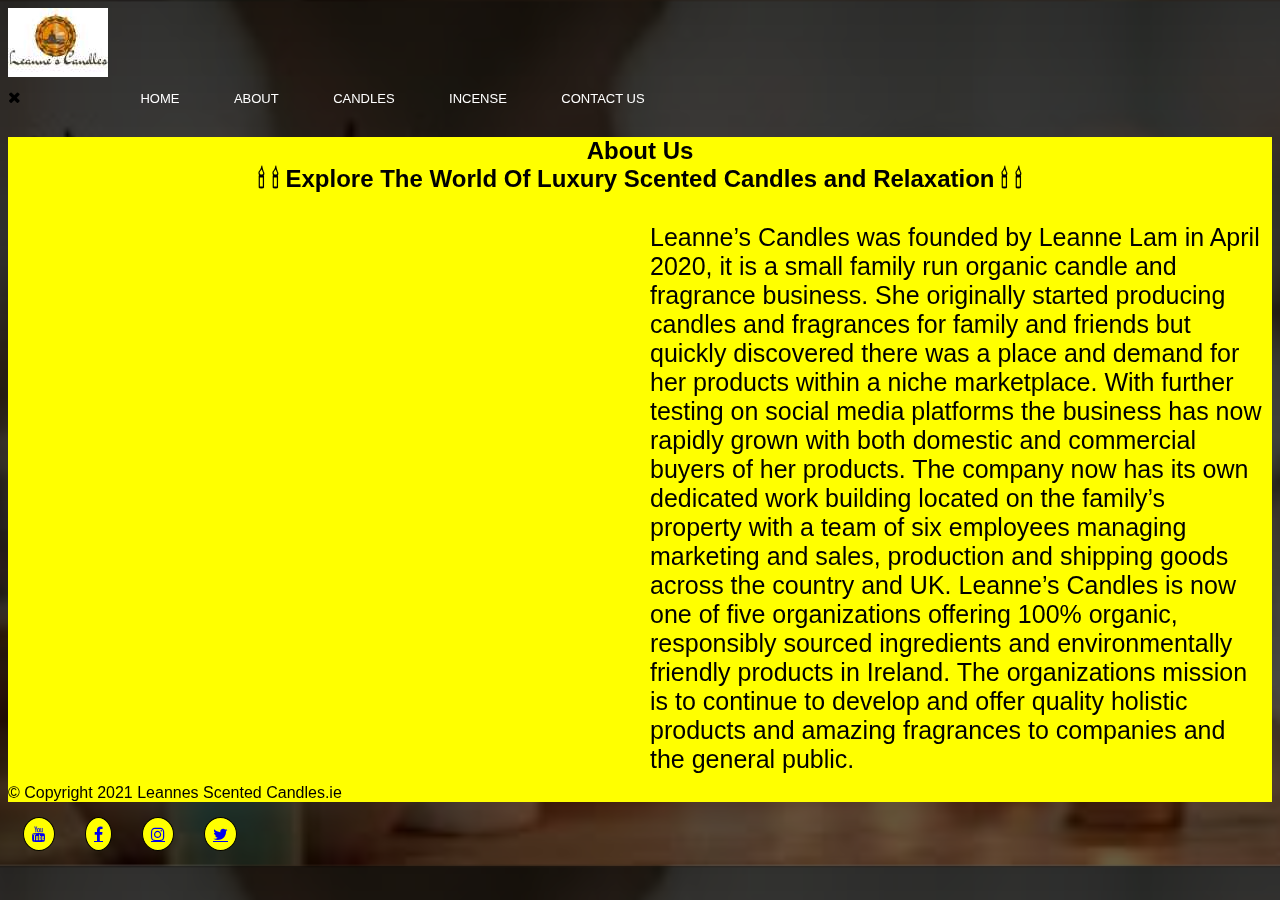
<file: about.html>
<!doctype html>


<html>
 
<html lang="en"> 
 
 <head>
 
<title> About Us | Scented Candles and Fragrances - Dublin Ireland  </title>
<meta name="description" content="Luxury Scented Candles at wholesale prices! Huge selection of scents! Retail &amp; bulk. Luxury Scented Candles for Hotels, Pubs &amp; Restaurants. High quality">
<meta name="viewport" content="width=device,inital-scale=1">
<meta content="text/html; charset=utf-8" http-equiv="Content-Type"> 
<link rel="stylesheet" type="text/css" href="responsive-layout.css" />
<link rel="stylesheet" href="https://stackpath.bootstrapcdn.com/font-awesome/4.7.0/css/font-awesome.min.css"/>
 </head>
 
 
 <body>
 <header>


	<div class="nav-bar">
		<div class="nav-logo"></div>
		<img src="images/logo5.JPG" alt="Leannes Scented Candles Dublin Ireland"/>
		<div class="nav-links" id="nav-links">
			<i class="fa fa-close" onclick="closeMenu()"></i>
			<ul>
				<li><a href="index.html">HOME</a></li>
				<li><a href="about.html">ABOUT</a></li>
				<li><a href="candles.html">CANDLES</a></li>
				<li><a href="#">INCENSE</a></li>
				<li><a href="contact.html">CONTACT US</a></li>
			</ul>
		</div>
		</div>
		
	

<div class="contact-container">
 <div style="text-align:center">
 <h2>About Us<br>&#X1F56F; &#X1F56F; Explore The World Of Luxury Scented Candles and Relaxation &#X1F56F;   &#X1F56F;</h2> <!--Candle symbols added to th H2 -->
 </div>
 <div class="row">
 <div class="column column50"> <!--1st column -->
 
<iframe width="560" height="315" src="https://www.youtube.com/embed/oopbu1V0WWA" frameborder="0" allow="accelerometer; autoplay; clipboard-write; encrypted-media; gyroscope; picture-in-picture"></iframe>
 

 </div>
  <div class="column column50"> <!--2nd column -->
	 
	 

Leanne’s Candles was founded by Leanne Lam in April 2020, it is a small family run organic candle and fragrance business. 
She originally started producing candles and fragrances for family and friends but quickly discovered there was a place and demand for her products within a niche marketplace. 
With further testing on social media platforms the business has now rapidly grown with both domestic and commercial buyers of her products. 
The company now has its own dedicated work building located on the family’s property with a team of six employees managing marketing and sales, production and shipping goods across the country and UK. 
Leanne’s Candles is now one of five organizations offering 100% organic, responsibly sourced ingredients and environmentally friendly products in Ireland. 
The organizations mission is to continue to develop and offer quality holistic products and amazing fragrances to companies and the general public. 
	 
	 </div>
	 
 </div>
 </div>



<footer> &copy; Copyright 2021 Leannes Scented Candles.ie

<div class="social-icons"> <!--Social Media links -->
		<a href="https://www.youtube.com/" target="_blank" class="fa fa-youtube">
		
		</a>
		<a href="https://www.facebook.com/marketplace/?_rdc=2" target="_blank" class="fa fa-facebook">
		
		</a>
		<a href="https://www.instagram.com/?hl=en" target="_blank" class="fa fa-instagram">
		
		</a>
		<a href="https://twitter.com/?lang=en" target="_blank" class="fa fa-twitter">
		
		</a>
	</div>


</footer>
 


	
 </body>
 
 
 

</html>
</file>
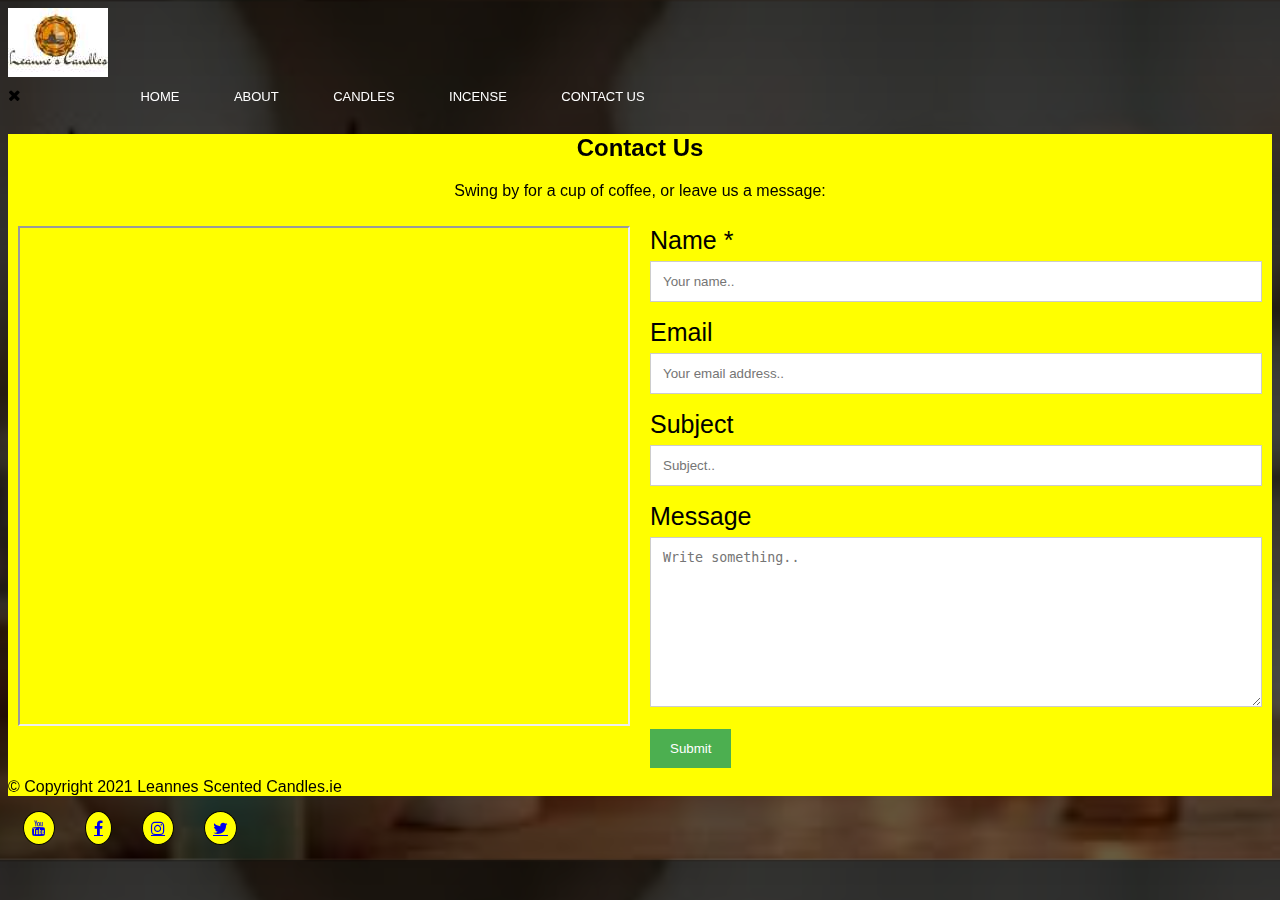
<file: contact.html>
<!doctype html>


<html>
 
<html lang=eng> 
 
 <head>
 
<title> Contact </title>
<meta name="viewport" content="width=device,inital-scale=1">
<link rel="stylesheet" type="text/css" href="responsive-layout.css" />
<link rel="stylesheet" href="https://stackpath.bootstrapcdn.com/font-awesome/4.7.0/css/font-awesome.min.css"/>
 </head>
 
 
 <body>
 <header>


	<div class="nav-bar">
		<div class="nav-logo"></div>
		<img src="images/logo5.JPG" alt="Leannes Scented Candles Dublin Ireland">
		<div class="nav-links" id="nav-links">
			<i class="fa fa-close" onclick="closeMenu()"></i>
			<ul>
				<a href="index.html"><li>HOME</li></a>
				<a href="about.html"><li>ABOUT</li></a>
				<a href="candles.html"><li>CANDLES</li></a>
				<a href="#"><li>INCENSE</li></a>
				<a href="contact.html"><li>CONTACT US</li></a>
			</ul>
		</div>
		</div>
		
	

<div class="contact-container">
 <div style="text-align:center">
 <h2>Contact Us</h2>
 <p>Swing by for a cup of coffee, or leave us a message:</p>
 </div>
 <div class="row">
 <div class="column column50"> <!--1st column -->
 
 <iframe src="https://maps.google.com/maps?q=Rathmines%20College&t=&z=13&ie=UTF8&iwloc=&output=embed" style="width:100%; height:500px"></iframe>
 
 
<!--replace this area later with map code -->
 </div>
  <div class="column column50"> <!--2nd column -->
	 <form name="contactForm" id="contactForm" method="post" action="contactServlet" onsubmit="return checkForm()">
	 <label for="fname">Name <span class="red">*</span></label>
	 <!--Challenge - Make the asterix red !-->
	 
	 <input type="text" id="fname" name="firstname" placeholder="Your name..">
	 
	 <label for="email">Email</label>
	 <input type="text" id="email" name="email" placeholder="Your email address..">
	 
	 <label for="subject">Subject</label>
	 <input type="text" id="subject" name="subject" placeholder="Subject..">
	 
	 <label for="message">Message</label>
	 <textarea id="message" name="message" placeholder="Write something.." style="height:170px"></textarea>
	 <input type="submit" value="Submit">
	 </form>
	 </div>
	 
 </div>
 </div>



<footer> &copy; Copyright 2021 Leannes Scented Candles.ie

<div class="social-icons">
		<a href="https://www.youtube.com/" target="_blank" class="fa fa-youtube">
		
		</a>
		<a href="https://www.facebook.com/marketplace/?_rdc=2" target="_blank" class="fa fa-facebook">
		
		</a>
		<a href="https://www.instagram.com/?hl=en" target="_blank" class="fa fa-instagram">
		
		</a>
		<a href="https://twitter.com/?lang=en" target="_blank" class="fa fa-twitter">
		
		</a>
	</div>


</footer>
 


	<script>
function checkForm()
{
var name = document.forms["contactForm"]["fname"];
var email = document.forms["contactForm"]["email"];
var subject = document.forms["contactForm"]["subject"];
var what = document.forms["contactForm"]["message"];
if (name.value == "" )
{
window.alert( "Please enter your name." );
name.focus();
return false;
}
if (email.value == "" ){
window.alert( "Please enter a valid e-mail address." );
email.focus();
return false ;
}
if (email.value.indexOf( "@" , 0) < 0)
{
window.alert( "Please enter a valid e-mail address." );
email.focus();
return false ;
}
if (email.value.indexOf( "." , 0) < 0)
{
window .alert( "Please enter a valid e-mail address." );
email.focus();
return false ;
}
if (subject.value == "" )
{
window.alert( "Please enter a subject." );
subject.focus();
return false;
}

if (what.value < 5)
{
alert( "Please enter a proper message" );
what.focus();
return false ;
}
return true ;
}</script>	

 </body>
 
 
 

</html>
</file>
<file: responsive-layout.css>
@import url('https://fonts.googleapis.com/css2?family=Pacifico&display=swap');

* {box-sizing: border-box;}
body {
 font-family: sans-serif;
 background-image: linear-gradient(rgba(0,0,0,0.8),rgba(0,0,0,0.6)),url(images/pic1.jpg);
	background-position: center;
	background-size: cover;
}
/* Style the header */
/*header {
 background-color: black;
 padding: 30px;
 text-align: center;
 font-size: 35px;
}*

header h1{
	
	font-size:64px; 	/*nav links container*/
	/* font-family: "Pacifico", cursive;
	 color:yellow
	
}

/* Clear floats after the columns */
footer {
	background: Yellow;
}
.scents{
	height: 120vh;
	background-image: linear-gradient(rgba(0,0,0,0.8),rgba(0,0,0,0.6)),url(images/pic1.jpg);
	background-position: center;
	background-size: cover;
	overflow-x: hidden;
	position:relative;
}


.nav-links ul{
	margin-left:50px;
	display: inline;
}
.nav-links ul li{
	list-style: none;
	display: inline-block;
	padding: 8px 25px;
}
.nav-links ul a{
	color: #fff;
	text-decoration: none;
	font-size: 13px;
}
.nav-links ul li::after{
	content: '';
	width: 0;
	height: 2px;
	background: yellow;
	display: block;
	margin: auto;
	transition: .5s;
}
.nav-links ul li:hover::after{
	width: 100%;
}


/* Create three equal columns that floats next to each other */
.column {
 float:left;
 padding: 10px;
 text-align:center;


}
.row:after {
 content: "";
 display: table;
 clear: both;
 
}

.column30{
width: 30%;
padding: 12px;
margin-top: 6px;
margin-bottom: 16px;

}

.column30 h3{
	color:yellow}
/* */


.column50{
 width: 50%;
 text-align:left;
  background-color: yellow;
 font-size: 25px;
 font-style: sans-serif;
 

}

.column6{/*for a 6 column layout*/
	width: 16.66%;
	
}

/* Position the image container (needed to position the left and right arrows) */
.container {
  position: relative;
}

/* Hide the images by default */
.mySlides {
  display: none;
}

/* Add a pointer when hovering over the thumbnail images */
.cursor {
  cursor: pointer;
}

/* Next & previous buttons */
.prev,
.next {
  cursor: pointer;
  position: absolute;
  top: 40%;
  width: auto;
  padding: 16px;
  margin-top: -50px;
  color: white;
  font-weight: bold;
  font-size: 20px;
  border-radius: 0 3px 3px 0;
  user-select: none;
  -webkit-user-select: none;
}

/* Position the "next button" to the right */
.next {
  right: 0;
  border-radius: 3px 0 0 3px;
}

/* On hover, add a black background color with a little bit see-through */
.prev:hover,
.next:hover {
  background-color: rgba(0, 0, 0, 0.8);
}

/* Number text (1/3 etc) */
.numbertext {
  color: #f2f2f2;
  font-size: 12px;
  padding: 8px 12px;
  position: absolute;
  top: 0;
}

/* Container for image text */
.caption-container {
  text-align: center;
  background-color: #222;
  padding: 2px 16px;
  color: yellow;
}

/* Add a transparency effect for thumnbail images */
.demo {
  opacity: 0.6;
}

.active,
.demo:hover {
  opacity: 1;
}
/* Style the footer */
/*footer {
	background-color: #f1f1f1;
	padding: 10px;
	text-align: center;
	font-size:2em; 
	border:3px dotted red
}*/
#navcontainer{
	height:30px
}

#navcontainer ul {
	list-style-type: none;
	margin:0;
	padding:0;
	text-align: center;
}

#navcontainer ul li {
	display:inline;
	padding:5px;
	font-size:1.2em;
}

#navcontainer ul li a { 
	text-decoration:none;
	padding: .2em 1em;
	color: yellow;              /*nav links*/
	background-color: black;
	border: none;
	/*find out how to make rounded borders in CSS3*/
}

#navcontainer ul li a:hover
{
color: #fff;
background-color: #369;

}
#contactform {background-color:rgba(255, 255, 255, 0.29)}
/* Styling inputs */
input[type=text], select, textarea {
width: 100%;
padding: 12px;
border: 1px solid #ccc;
margin-top: 6px;
margin-bottom: 16px;
resize: vertical;
}
input[type=submit] {
background-color: #4CAF50;
color: white;
padding: 12px 20px;
 border: none;
 cursor: pointer;
}
input[type=submit]:hover {
 background-color: #45a049;
}
/* Styling the contact container */
.contact-container {
 background-color: yellow;
 padding: none;
}
.social-icons{
	
	
	background: white;
	
	
	
}
.social-icons .fa{
	margin: 15px 15px;
	
	padding: 8px;
	background: yellow;
	border: 1px solid #000;
	border-radius: 50%;
	cursor: pointer;
}
.social-icons a {
float: left;
display: inline;}



/* Responsive layout - makes the three columns stack on top of each other instead of
next to each other */
@media (max-width: 700px) {
 .column,  input[type=submit] {
 width: 100%;
 }
 
 
}
</file>
